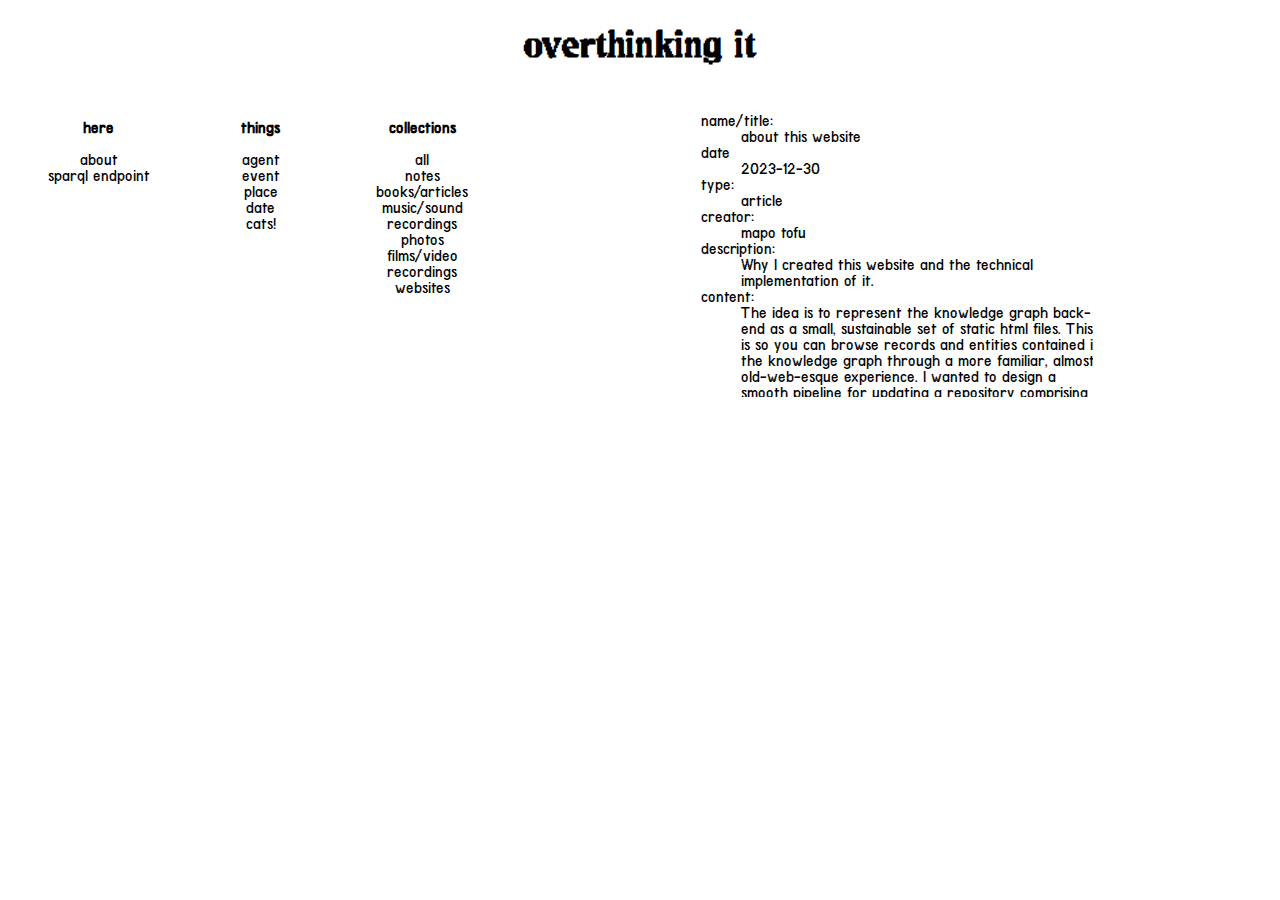
<file: index.html>
<!DOCTYPE html>
<html lang="en-SG">
    <head>
        <title>testing</title>
        <meta charset="utf-8" />
        <meta name="author" content="mapo tofu" />
        <meta name="description" content="about page"/>
        <link rel="icon" href="images/strawberry.png" type="image/x-icon" />
        <link rel="stylesheet" href="css/styles.css" />
    </head>
    <body>
        <header class="block">
            <h1>
                <a href="index.html">overthinking it</a>
            </h1>
        </header>
        <main class="block">
            <div class="left-column">
                <div class="column">
                    <section>
                    <h2>here</h2>
                    <ul>
                    <li><a href="indexes/about.html" target="iframe_main">about</a></li>
                    <li>sparql endpoint</li>
                    </ul>
                    </section>
                </div>
                <div class="column">
                    <section>
                        <h2>things</h2>
                        <ul>
                        <li>agent</li>
                        <li>event</li>
                        <li>place</li>
                        <li>date</li>
                        <li>cats!</li>
                        </ul>
                    </section>
                </div>
                <div class="column">
                    <section>
                        <h2>collections</h2>
                        <ul>
                        <li>all</li>
                        <li>notes</li>
                        <li>books/articles</li>
                        <li>music/sound recordings</li>
                        <li>photos</li>
                        <li>films/video recordings</li>
                        <li>websites</li>
                        </ul>
                    </section>
                </div>

            </div>
            <div class="right-column">
                <iframe width=400 height="300" name="iframe_main" src="indexes/about.html"></iframe>
            </div>
        </main>

    </body>
</html>
</file>
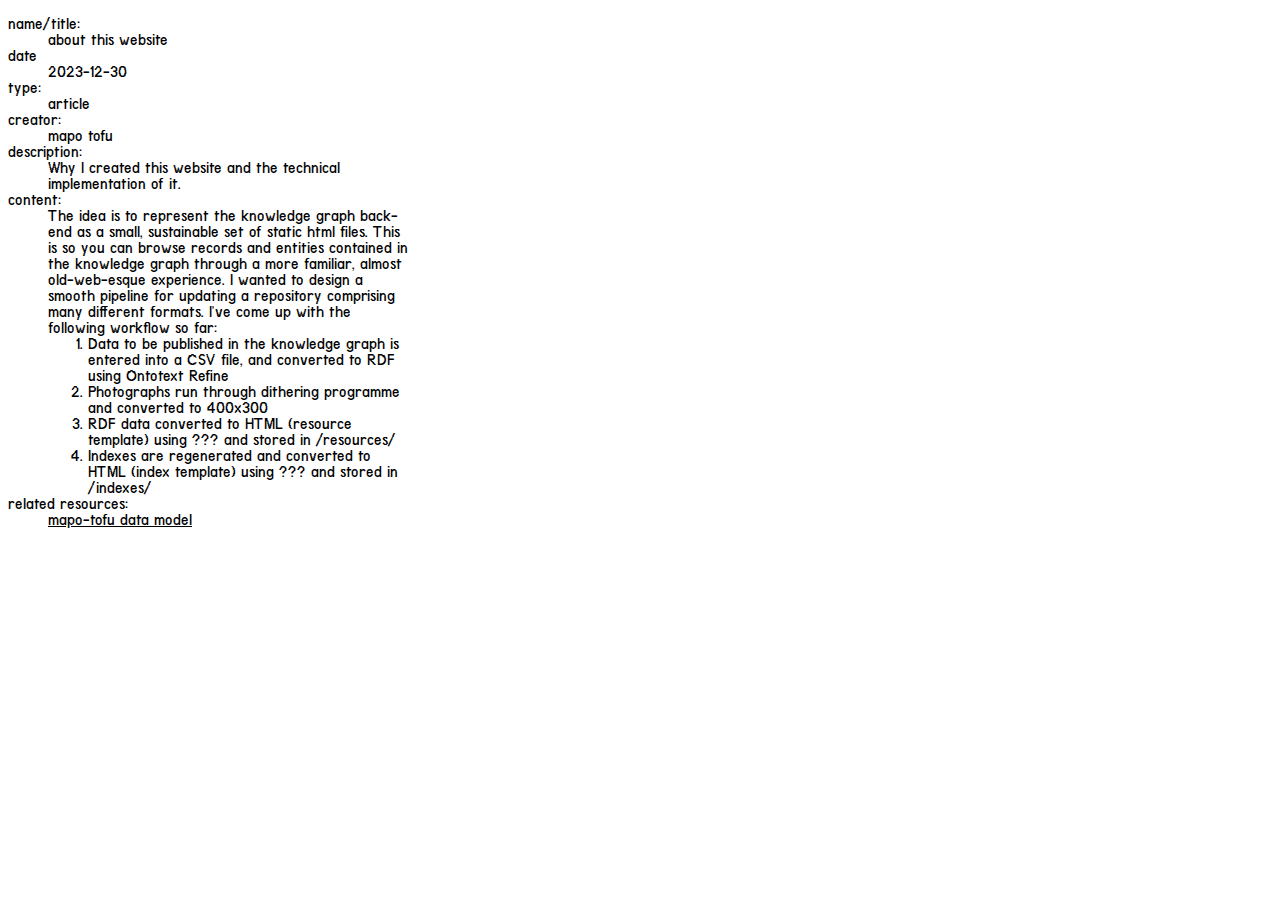
<file: indexes/about.html>
<!DOCTYPE html>
<html lang="en-SG">
    <head>
        <title>testing</title>
        <meta charset="utf-8" />
        <meta name="author" content="mapo tofu" />
        <meta name="description" content="about page"/>
        <link rel="icon" href="images/strawberry.png" type="image/x-icon" />
        <link rel="stylesheet" href="../css/indexes.css" />
    </head>
    <body>
        <dl>
            <dt>name/title: </dt>
            <dd>about this website</dd>
            <dt>date </dt>
            <dd>2023-12-30</dd>
            <dt>type: </dt>
            <dd>article</dd>
            <dt>creator: </dt>
            <dd>mapo tofu</dd>
            <dt>description: </dt>
            <dd>Why I created this website and the technical implementation of it.</dd>
            <dt>content: </dt>
            <dd>The idea is to represent the knowledge graph back-end as a small, sustainable set of static html files. This is so you can browse records and entities contained in the knowledge graph through a more familiar, almost old-web-esque experience. I wanted to design a smooth pipeline for updating a repository comprising many different formats. I've come up with the following workflow so far:
                <ol>
                    <li>Data to be published in the knowledge graph is entered into a CSV file, and converted to RDF using Ontotext Refine</li>
                    <li>Photographs run through dithering programme and converted to 400x300</li>
                    <li>RDF data converted to HTML (resource template) using ??? and stored in /resources/</li>
                    <li>Indexes are regenerated and converted to HTML (index template) using ??? and stored in /indexes/</li>
                </ol></dd>
            <dt>related resources: </dt>
            <dd><a href="">mapo-tofu data model</a></dd>
        </dl>
    </body>
</file>
<file: css/styles.css>
@font-face {
    font-family: "JMH Cthulhumbus Arcade";
    src: url(../fonts/Cthulhumbus.ttf); /*URL to font*/
}

@font-face {
    font-family: "Repeat Until False";
    src: url(../fonts/REPEATUNTILFALSE.ttf); /*URL to font*/
}

@font-face {
    font-family: "Terminal Grotesque";
    src: url(../fonts/terminal-grotesque.ttf); /*URL to font*/
}



.block {
    width:100%;
    text-align:center
}

main{
    text-align: center;
}
main:after{
    content: "";
    display: table;
    clear: both;
}
main div{
    float:left;
    text-align: center;
    padding: 10px;

 
}
.left-column{
    width:40%;
}
.right-column{
    width:60%;
}
div.left-column{
    text-align: center;
}
.column{
    display: inline-block;
    width:33.3%;
}
div.left-column div.column section ul{
    text-align: center;
    font-size: 100%;
    font-family: "Terminal Grotesque";
    list-style-position: inside; 
    padding-left: 0;
    list-style-type: none;
}
div.left-column div.column section a{
    text-decoration:none;
}
a:link, a:visited {
    color:black;
    text-decoration: none;
}

a:hover{
    color:rgb(255, 221, 0);
}
div.left-column div.column section h2{
    text-align: center;
    font-size: 100%;
    font-family: "Terminal Grotesque";
    font-style: bold;
    list-style-position: inside; 
    padding-left: 0;
    list-style-type: none;
}
header h1 {
    font-family: "JMH Cthulhumbus Arcade";
}
iframe{
    border-style: none;

} 
* {
    box-sizing: border-box;
  }

/* Responsive layout - when the screen is less than 600px wide, make the two columns stack on top of each other instead of next to each other */
@media only screen and (max-width: 600px) {
    .left-column{
        width: 100%;
        padding-bottom: 10px;
        float: none;
    }
    .right-column{
        width: 100%;
        padding-bottom: 10px;
        float: none;
    }
    .column{
        width: 100%;
        padding-bottom: 0px;
        float: none;
    }
  }
</file>
<file: css/indexes.css>
@font-face {
    font-family: "JMH Cthulhumbus Arcade";
    src: url(../fonts/Cthulhumbus.ttf); /*URL to font*/
}

@font-face {
    font-family: "Repeat Until False";
    src: url(../fonts/REPEATUNTILFALSE.ttf); /*URL to font*/
}

@font-face {
    font-family: "Terminal Grotesque";
    src: url(../fonts/terminal-grotesque.ttf); /*URL to font*/
}

html {
    min-width: 100%;
    min-height: 100%;
  }
  
  body {
    width: 400px;
    background-color: #FFF;
    font-family: "Terminal Grotesque";
  }


.block {
    width:100%;
    text-align:center
}

main{
    text-align: center;
}
main:after{
    content: "";
    display: table;
    clear: both;
}
main div{
    float:left;
    text-align: center;
    padding: 10px;

 
}
.left-column{
    width:40%;
}
.right-column{
    width:60%;
}
div.left-column{
    text-align: center;
}
.column{
    display: inline-block;
    width:33.3%;
}
div.left-column div.column section ul{
    text-align: center;
    font-size: 70%;
    font-family: "Terminal Grotesque";
    list-style-position: inside; 
    padding-left: 0;
    list-style-type: none;
}
div.left-column div.column section a{
    text-decoration:none;
}
a:link, a:visited {
    color:black;
}

a:hover{
    color:rgb(255, 221, 0);
}
div.left-column div.column section h2{
    text-align: center;
    font-size: 70%;
    font-family: "Terminal Grotesque";
    font-style: bold;
    list-style-position: inside; 
    padding-left: 0;
    list-style-type: none;
}
header h1 {
    font-family: "JMH Cthulhumbus Arcade";
}
    
* {
    box-sizing: border-box;
  }

/* Responsive layout - when the screen is less than 600px wide, make the two columns stack on top of each other instead of next to each other */
@media only screen and (max-width: 600px) {
    .left-column{
        width: 100%;
        padding-bottom: 10px;
        float: none;
    }
    .right-column{
        width: 100%;
        padding-bottom: 10px;
        float: none;
    }
    .column{
        width: 100%;
        padding-bottom: 10px;
        float: none;
    }
  }
</file>
